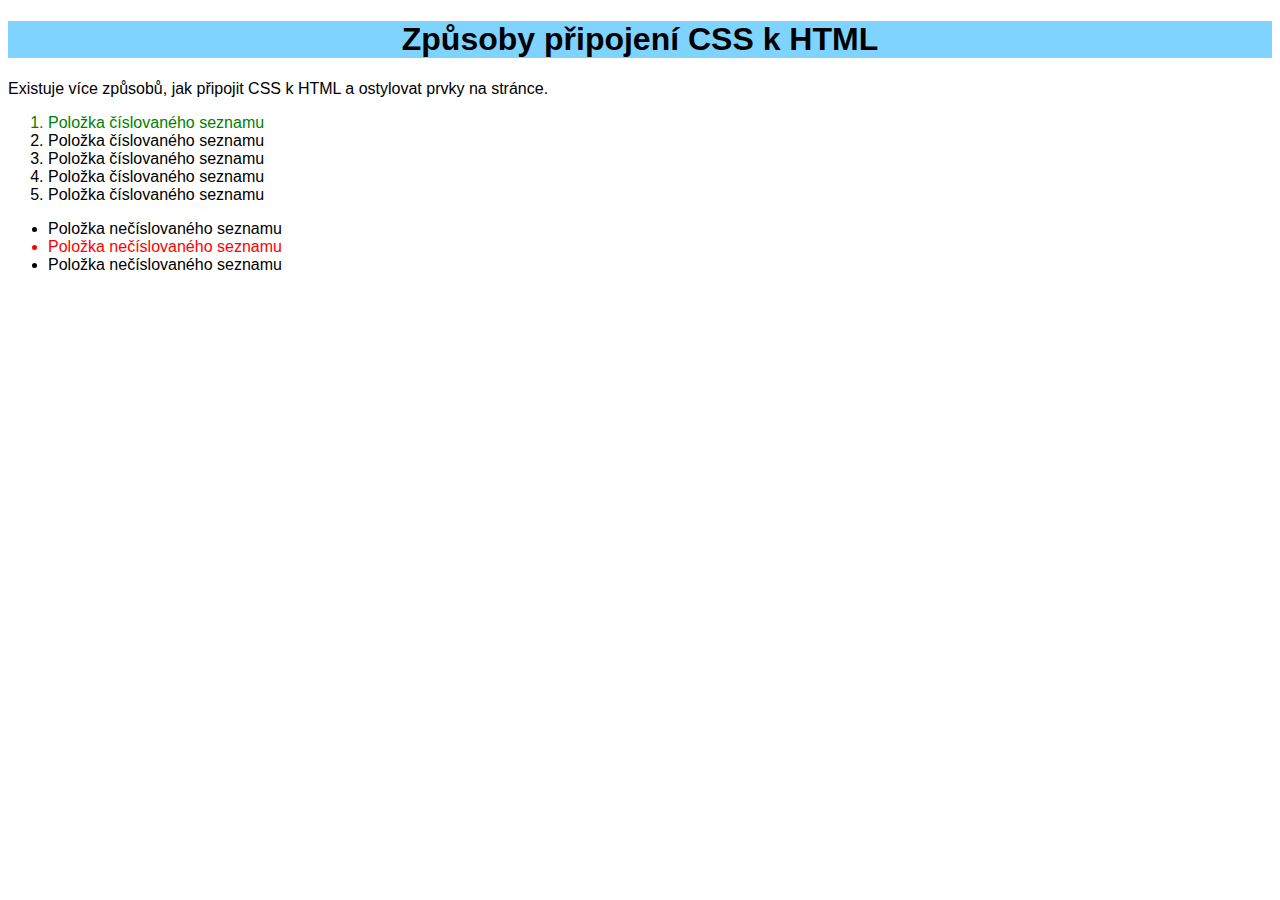
<file: cviceni/01_pripojeni-css/index.html>
<!DOCTYPE html>
<html lang="cs">
<head>
    <meta charset="UTF-8">
    <meta name="viewport" content="width=device-width, initial-scale=1.0">
    <title>Připojování CSS</title>
    <link rel="stylesheet" href="style.css">
</head>
<body>
    <h1>Způsoby připojení CSS k HTML</h1>
    <p>Existuje více způsobů, jak připojit CSS k HTML a ostylovat prvky na stránce.</p>

    <div>
        <div class="seznam">
            <ol>
                <li class="zelena">Položka číslovaného seznamu</li>
                <li>Položka číslovaného seznamu</li>
                <li class="ruda">Položka číslovaného seznamu</li>
                <li class="modra zluta">Položka číslovaného seznamu</li>
                <li>Položka číslovaného seznamu</li>
            </ol>
        </div>
        <ul>
            <li>Položka nečíslovaného seznamu</li>
            <li class="cervena">Položka nečíslovaného seznamu</li>
            <li>Položka nečíslovaného seznamu</li>
        </ul>
    </div>

    <script>
        // let h1 = document.querySelector('h1');
        // h1.style.textTransform = 'upperCase';
    </script>

</body>
</html>
</file>
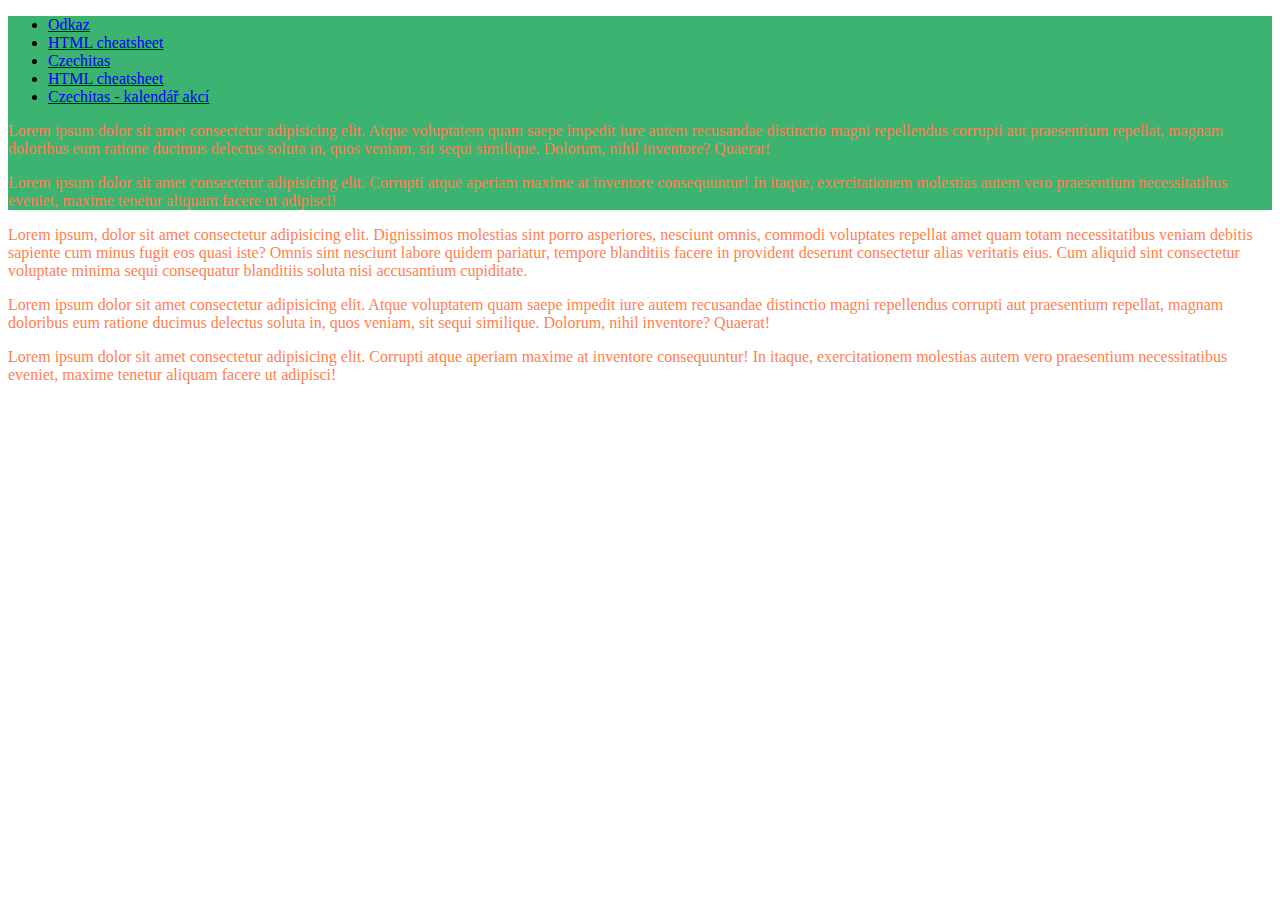
<file: cviceni/03_selektory/index.html>
<!DOCTYPE html>
<html lang="en">
<head>
    <meta charset="UTF-8">
    <meta http-equiv="X-UA-Compatible" content="IE=edge">
    <meta name="viewport" content="width=device-width, initial-scale=1.0">
    <title>Document</title>

    <!-- Neměň moji pozici -->
    <link rel="stylesheet" href="style.css">


    <!-- Musím zůstat tady -->
    <link rel="stylesheet" href="nedotknutelny.css"> 
</head>
<body>
    <section>
        <div class="uvod predstaveni">
            <ul>
                <li><a href="#">Odkaz</a></li>
                <li><a href="https://web.stanford.edu/group/csp/cs21/htmlcheatsheet.pdf">HTML cheatsheet</a></li>
                <li><a href="https://www.czechitas.cz/kalendar">Czechitas</a></li>
                <li><a href="https://web.stanford.edu/group/csp/cs21/htmlcheatsheet.pdf">HTML cheatsheet</a></li>
                <li><a href="https://www.czechitas.cz">Czechitas - kalendář akcí</a></li>
            </ul>
            <p>Lorem ipsum dolor sit amet consectetur adipisicing elit. Atque voluptatem quam saepe impedit iure autem recusandae distinctio magni repellendus corrupti aut praesentium repellat, magnam doloribus eum ratione ducimus delectus soluta in, quos veniam, sit sequi similique. Dolorum, nihil inventore? Quaerat!</p>
            <p>
                Lorem ipsum dolor sit amet consectetur adipisicing elit. Corrupti atque aperiam maxime at inventore consequuntur! In itaque, exercitationem molestias autem vero praesentium necessitatibus eveniet, maxime tenetur aliquam facere ut adipisci!
            </p>
        </div>
        <div class="popis">
            <p>Lorem ipsum, dolor sit amet consectetur adipisicing elit. Dignissimos molestias sint porro asperiores, nesciunt omnis, commodi voluptates repellat amet quam totam necessitatibus veniam debitis sapiente cum minus fugit eos quasi iste? Omnis sint nesciunt labore quidem pariatur, tempore blanditiis facere in provident deserunt consectetur alias veritatis eius. Cum aliquid sint consectetur voluptate minima sequi consequatur blanditiis soluta nisi accusantium cupiditate.</p>
            <p>Lorem ipsum dolor sit amet consectetur adipisicing elit. Atque voluptatem quam saepe impedit iure autem recusandae distinctio magni repellendus corrupti aut praesentium repellat, magnam doloribus eum ratione ducimus delectus soluta in, quos veniam, sit sequi similique. Dolorum, nihil inventore? Quaerat!</p>
            <p>
                Lorem ipsum dolor sit amet consectetur adipisicing elit. Corrupti atque aperiam maxime at inventore consequuntur! In itaque, exercitationem molestias autem vero praesentium necessitatibus eveniet, maxime tenetur aliquam facere ut adipisci!
            </p>
        </div>
    </section>
</body>
</html>
</file>
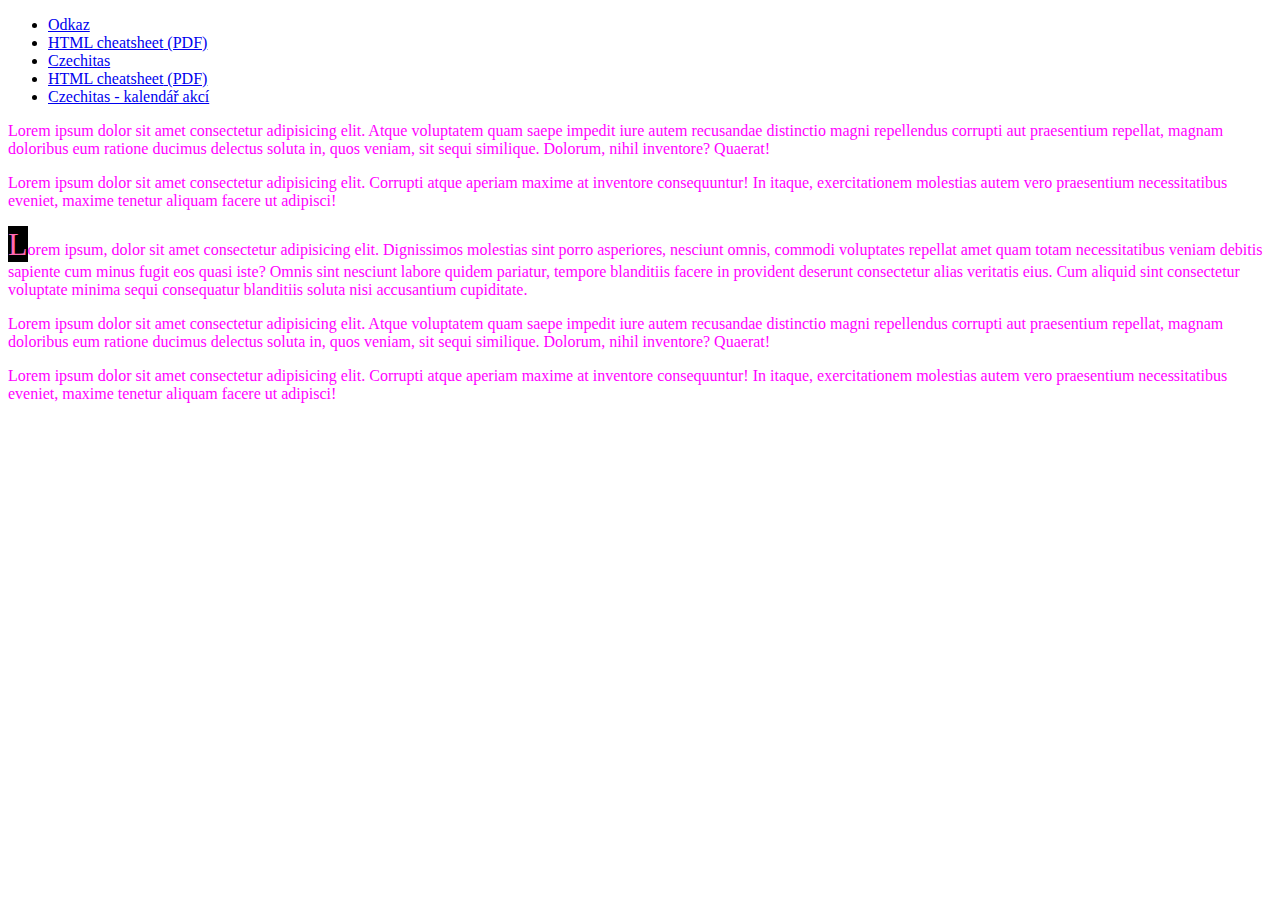
<file: reseni/03_selektory/index.html>
<!DOCTYPE html>
<html lang="en">
<head>
    <meta charset="UTF-8">
    <meta http-equiv="X-UA-Compatible" content="IE=edge">
    <meta name="viewport" content="width=device-width, initial-scale=1.0">
    <title>Document</title>
    <link rel="stylesheet" href="style.css">
    <link rel="stylesheet" href="nedotknutelny.css">
</head>
<body>
    <section>
        <div class="uvod predstaveni">
            <ul>
                <li><a href="#">Odkaz</a></li>
                <li><a href="https://web.stanford.edu/group/csp/cs21/htmlcheatsheet.pdf">HTML cheatsheet</a></li>
                <li><a href="https://www.czechitas.cz/kalendar">Czechitas</a></li>
                <li><a href="https://web.stanford.edu/group/csp/cs21/htmlcheatsheet.pdf">HTML cheatsheet</a></li>
                <li><a href="https://www.czechitas.cz">Czechitas - kalendář akcí</a></li>
            </ul>
            <p>Lorem ipsum dolor sit amet consectetur adipisicing elit. Atque voluptatem quam saepe impedit iure autem recusandae distinctio magni repellendus corrupti aut praesentium repellat, magnam doloribus eum ratione ducimus delectus soluta in, quos veniam, sit sequi similique. Dolorum, nihil inventore? Quaerat!</p>
            <p>
                Lorem ipsum dolor sit amet consectetur adipisicing elit. Corrupti atque aperiam maxime at inventore consequuntur! In itaque, exercitationem molestias autem vero praesentium necessitatibus eveniet, maxime tenetur aliquam facere ut adipisci!
            </p>
        </div>
        <div class="popis">
            <p>Lorem ipsum, dolor sit amet consectetur adipisicing elit. Dignissimos molestias sint porro asperiores, nesciunt omnis, commodi voluptates repellat amet quam totam necessitatibus veniam debitis sapiente cum minus fugit eos quasi iste? Omnis sint nesciunt labore quidem pariatur, tempore blanditiis facere in provident deserunt consectetur alias veritatis eius. Cum aliquid sint consectetur voluptate minima sequi consequatur blanditiis soluta nisi accusantium cupiditate.</p>
            <p>Lorem ipsum dolor sit amet consectetur adipisicing elit. Atque voluptatem quam saepe impedit iure autem recusandae distinctio magni repellendus corrupti aut praesentium repellat, magnam doloribus eum ratione ducimus delectus soluta in, quos veniam, sit sequi similique. Dolorum, nihil inventore? Quaerat!</p>
            <p>
                Lorem ipsum dolor sit amet consectetur adipisicing elit. Corrupti atque aperiam maxime at inventore consequuntur! In itaque, exercitationem molestias autem vero praesentium necessitatibus eveniet, maxime tenetur aliquam facere ut adipisci!
            </p>
        </div>
    </section>
</body>
</html>
</file>
<file: cviceni/01_pripojeni-css/style.css>
/* moderní box model */
html {
    box-sizing: border-box;
}

*,
::before,
::after {
    box-sizing: inherit;
}

body {
    font-family: sans-serif;
}

h1 {
    text-align: center;
    background-color: hsla(200, 100%, 50%, 0.5);
}

.zelena {
    color: green;
}

.cervena {
    color: red;
}
</file>
<file: cviceni/03_selektory/style.css>
/* moderní box model */
html {
    box-sizing: border-box;
}

*,
::before,
::after {
    box-sizing: inherit;
}

/* Sem piš svůj kód */
</file>
<file: cviceni/03_selektory/nedotknutelny.css>
p {
    color: coral;
}

.uvod {
    background-color: mediumseagreen;
}

/* Sem nic psát nemůžeš :( */
</file>
<file: reseni/03_selektory/style.css>
/* moderní box model */
html {
    box-sizing: border-box;
}

*,
::before,
::after {
    box-sizing: inherit;
}

a[href$=".pdf"]::after {
    content: " (PDF)";
}

.popis p:first-child::first-letter {
    color: hotpink;
    font-size: 2rem;
    background-color: black;
}

body p {
    color: magenta;
}

.uvod.predstaveni {
    background-color: initial;
}
</file>
<file: reseni/03_selektory/nedotknutelny.css>
p {
    color: coral;
}

.uvod {
    background-color: mediumseagreen;
}
</file>
